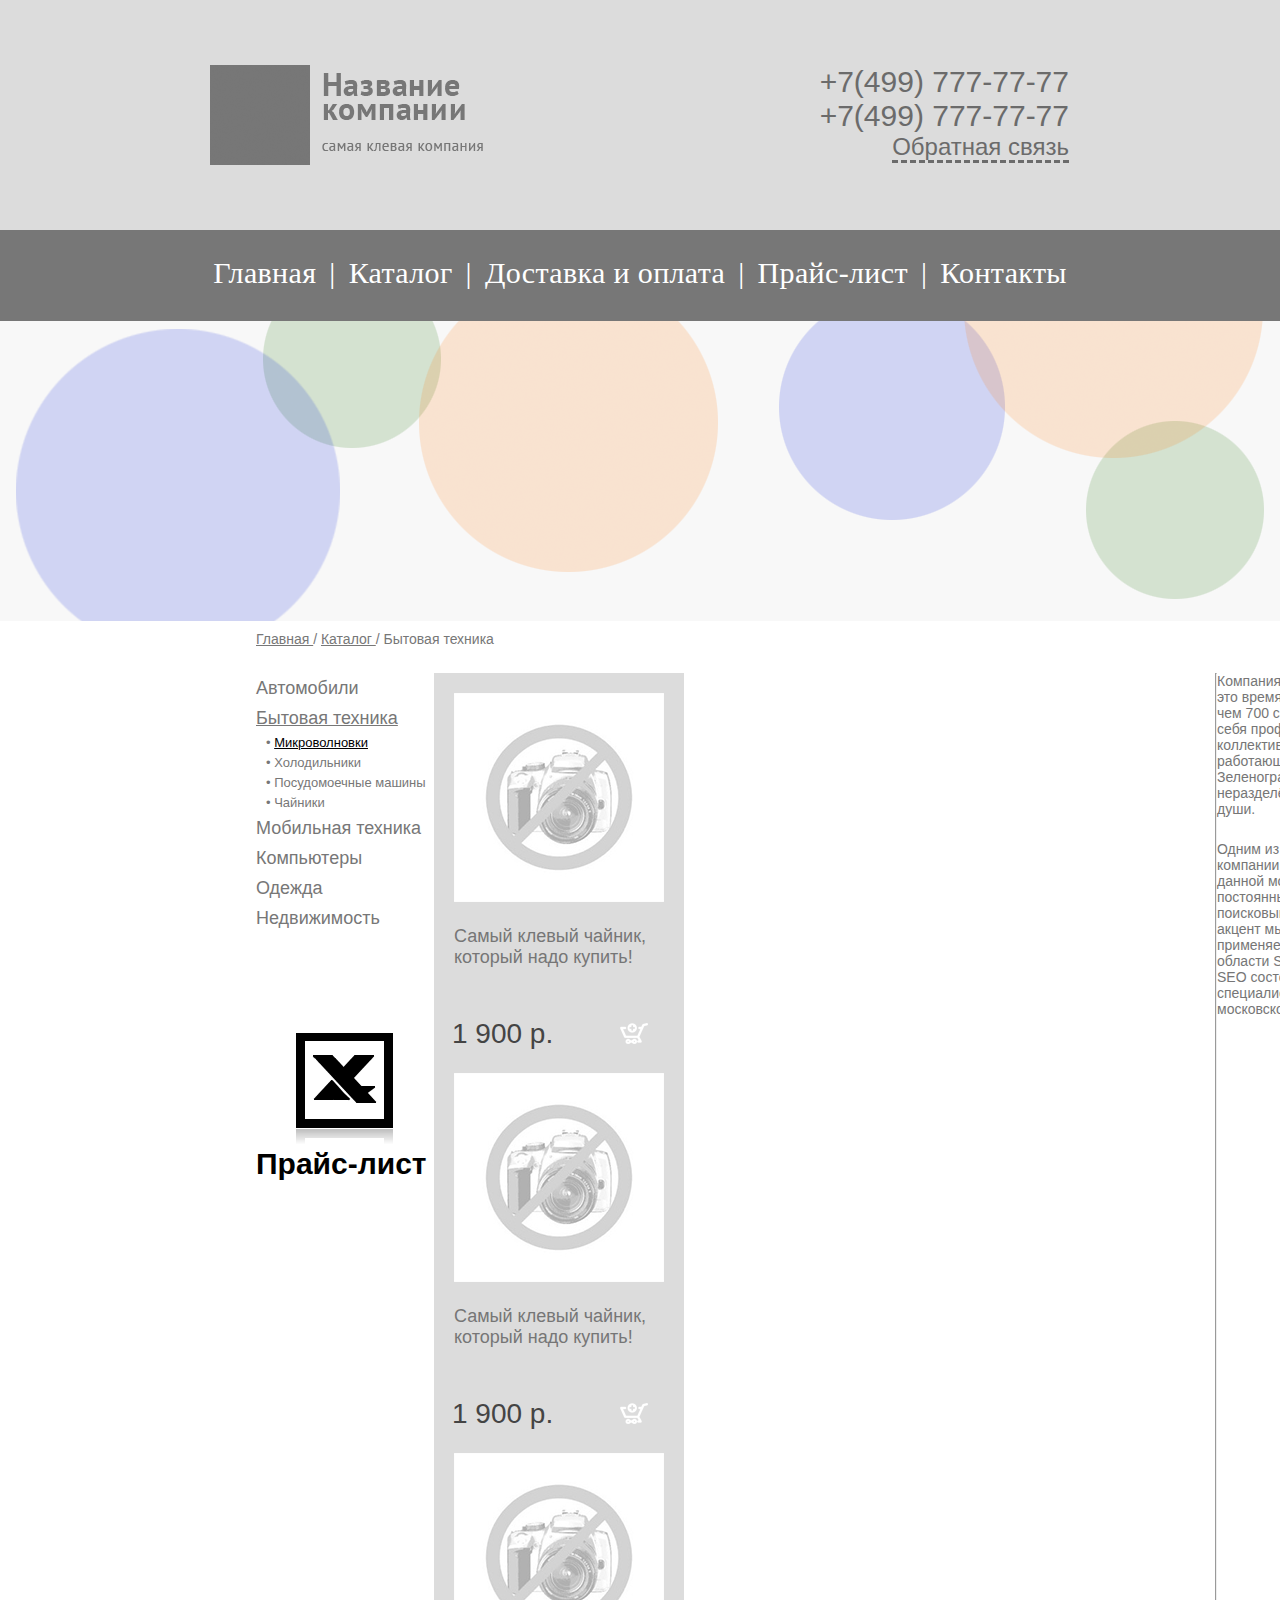
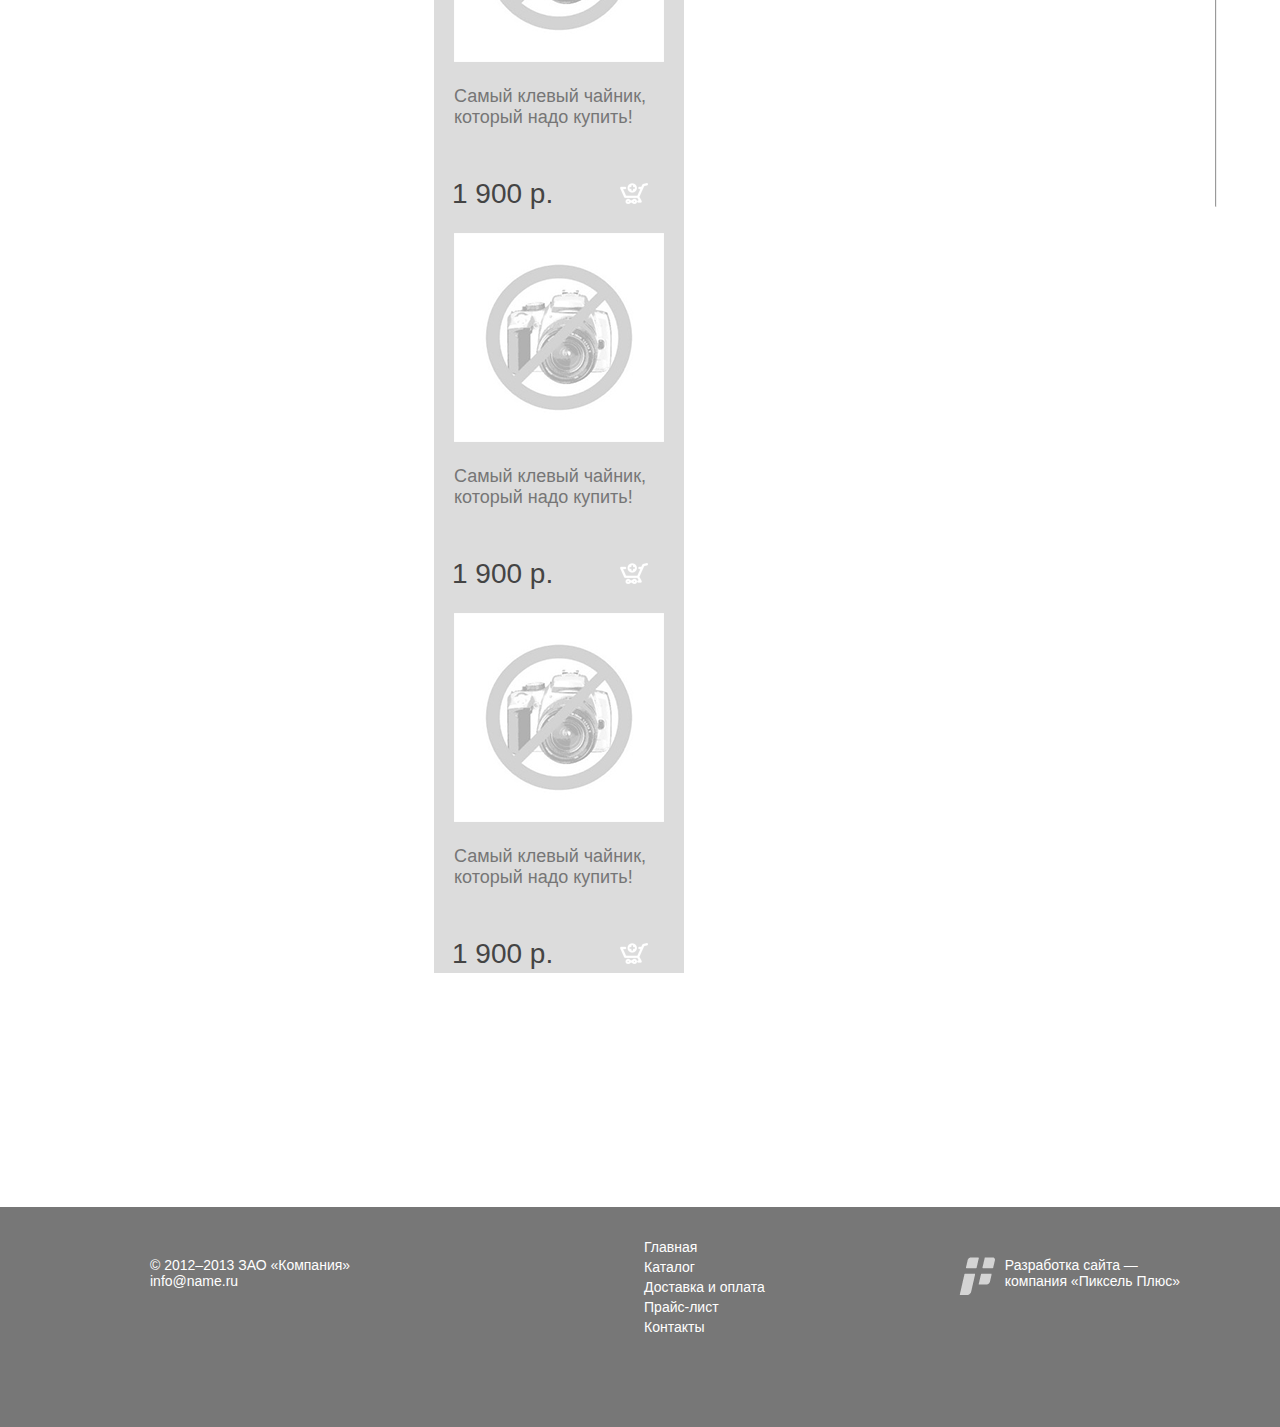
<file: 3/index.html>
<!DOCTYPE html>
<html>
    <head>
        <meta charset="UTF-8">
        <link rel="stylesheet" href="assets/css/style.css">
    </head>
    <body>
        <div class="wrapper">
            <div class="header_block">
                <header class="header">
                    <div class="logo">
                        <img src="assets/image/logo.png" alt="logo" width="273" height="100">
                    </div>
                    <div class="numbers">
                        <ul class="uli">
                            <li>+7(499) 777-77-77</li>
                            <li>+7(499) 777-77-77</li>
                        </ul>
                        <div class="feedback">
                            <a href="#popup" class="popup_link">Обратная связь</a>
                       </div>
                    </div>
                </header>
            </div>
            <menu class="nav">
                <div class="navigation">
                    <ul class="ul">
                        <li class="forMargin"><a class="decoration" href="#">Главная</a></li>
                        <li style="color: #ffffff"> | </li>
                        <li class="forMargin"><a class="decoration" href="#">Каталог</a></li>
                        <li style="color: #ffffff"> | </li>
                        <li class="forMargin"><a class="decoration" href="#">Доставка и оплата</a></li>
                        <li style="color: #ffffff"> | </li>
                        <li class="forMargin"><a class="decoration" href="#">Прайс-лист</a></li>
                        <li style="color: #ffffff"> | </li>
                        <li class="forMargin"><a class="decoration" href="#">Контакты</a></li>
                    </ul>
                </div>
            </menu>
            <slider>
                <div class="slider">
                    <img src="assets/image/slider.png" alt="slider" width="100%">
                </div>
            </slider>
            <div class="part">
                <a href="#">Главная  </a><a>/</a>
                <a href="#">Каталог  </a><a>/</a>
                <a href="#" class="decoration">Бытовая техника</a>
            </div>
            <div class="main">
                <div class="left_main_block">
                    <div class="catalogs">
                        <ul>
                            <li class="lis"><a class="as" href="#">Автомобили</a></li>
                            <li class="lis"><a class="asc" href="#">Бытовая техника</a></li>
                                <div class="lic">
                                    <ul>
                                        <li class="lis">• <a class="asi" href="#">Микроволновки</a></li>
                                        <li class="lis">• <a class="as" href="#">Холодильники</a></li>
                                        <li class="lis">• <a class="as" href="#">Посудомоечные машины</a></li>
                                        <li class="lis">• <a class="as" href="#">Чайники</a></li>
                                    </ul>
                                </div>
                            <li class="lis"><a class="as" href="#">Мобильная техника</a></li>
                            <li class="lis"><a class="as" href="#">Компьютеры</a></li>
                            <li class="lis"><a class="as" href="#">Одежда</a></li>
                            <li class="lis"><a class="as" href="#">Недвижимость</a></li>
                        </ul>
                    </div>
                    <div class="left_buttom_block">
                        <div class="leftimg">
                            <img src="assets/image/MS - EXCEL.png" alt="MS">
                        </div>
                        <p><b>Прайс-лист</b></p>
                    </div>
                </div>
                <div class="main_middle">
                    <div class="center_main_block">
                        <span class="block">
                            <div class="blockimg">
                                <img src="assets/image/nophoto.png" alt="nophoto">
                                <p>Самый клевый чайник, который надо купить!</p>
                            </div>
                            <div class="blockshop">
                                <p class="pis">1 900 р.</p>
                                <a class="mypis" href="#"><img src="assets/image/addtobasket_min.png" alt="addtobasket"></a>
                            </div>
                        </span>
                    </div>
                    <div class="center_main_block">
                        <span class="block">
                            <div class="blockimg">
                                <img src="assets/image/nophoto.png" alt="nophoto">
                                <p>Самый клевый чайник, который надо купить!</p>
                            </div>
                            <div class="blockshop">
                                <p class="pis">1 900 р.</p>
                                <a class="mypis" href="#"><img src="assets/image/addtobasket_min.png" alt="addtobasket"></a>
                            </div>
                        </span>
                    </div>
                    <div class="center_main_block">
                        <span class="block">
                            <div class="blockimg">
                                <img src="assets/image/nophoto.png" alt="nophoto">
                                <p>Самый клевый чайник, который надо купить!</p>
                            </div>
                            <div class="blockshop">
                                <p class="pis">1 900 р.</p>
                                <a class="mypis" href="#"><img src="assets/image/addtobasket_min.png" alt="addtobasket"></a>
                            </div>
                        </span>
                    </div>
                    <div class="center_main_block">
                        <span class="block">
                            <div class="blockimg">
                                <img src="assets/image/nophoto.png" alt="nophoto">
                                <p>Самый клевый чайник, который надо купить!</p>
                            </div>
                            <div class="blockshop">
                                <p class="pis">1 900 р.</p>
                                <a class="mypis" href="#"><img src="assets/image/addtobasket_min.png" alt="addtobasket"></a>
                            </div>
                        </span>
                    </div>
                    <div class="center_main_block">
                        <span class="block">
                            <div class="blockimg">
                                <img src="assets/image/nophoto.png" alt="nophoto">
                                <p>Самый клевый чайник, который надо купить!</p>
                            </div>
                            <div class="blockshop">
                                <p class="pis">1 900 р.</p>
                                <a class="mypis" href="#"><img src="assets/image/addtobasket_min.png" alt="addtobasket"></a>
                            </div>
                        </span>
                    </div>
                </div>
                <hr>
                <div class="main_buttom_blocks">
                    <div class="first_buttom_block">
                        <p>Компания «Пиксель Плюс» существует более 6 лет, за это время мы принимали участие в разработке более чем 700 сайтов, поэтому можем уверенно называть себя профессионалами. На данный момент наш коллектив состоит из более чем 30 сотрудников работающих в двух офисах в Москве и Зеленограде.характерные для этого жанра мотивы: неразделённой любви, ухода молодости, угасания души.</p>
                    </div>
                    <div class="second_buttom_block">
                        <p>Одним из основных направлений работ нашей компании является поисковое продвижение сайтов, на данной момент мы работаем с более чем 150 постоянными клиентами по более чем 11 000 поисковым запросам. При этом в работе основной акцент мы делаем на качестве работ, а так же применяем собственные уникальные разработки в области SEO продвижения. На данный момент отдел SEO состоит из 9 человек под руководством ведущего специалиста, преимущественно работающих в нашем московском офисе.</p>
                    </div>
                </div>










































            </div>
            <footer class="footer">
                <div class="company">
                    <p>© 2012–2013 ЗАО «Компания» <br>info@name.ru</p>
                </div>
                <div class="catalog">
                    <ul class="ul">
                        <li><a class="decoration" href="#">Главная</a></li>
                        <li><a class="decoration" href="#">Каталог</a></li>
                        <li><a class="decoration" href="#">Доставка и оплата</a></li>
                        <li><a class="decoration" href="#">Прайс-лист</a></li>
                        <li><a class="decoration" href="#">Контакты</a></li>
                    </ul>
                </div>
                <div class="footerright">
                    <div class="imglogo">
                        <img src="assets/image/company.png" alt="">
                    </div>
                    <div class="com">
                        <p>Разработка сайта — <br>компания «Пиксель Плюс»</p>
                    </div>
                </div>
            </footer>
            <div id="popup" class="popup">
                <div class="forClose">
                 <a href="#" class="popup_close">
                    <div class="close">
                        <div class="firstLine">|</div>
                        <div class="secondLine">|</div>
                    </div>
                </a>
                <div id="popup_body" class="popup_body">
                    <div class="poput_content">
                        <div class="popup_text">
                            <form class="form" method="POST" action="#">
                                <div class="popup_title">Обратная связь</div>
                                <div class="ur">Ваше имя*</div>
                                <input minlength="2" maxlength="20" required class="input_name" type="text" autocomplete="on" pattern="[а-яА-ЯёЁa-zA-Z' ']+$" placeholder="Поле обязательно для заполнения">
                                <div class="ur">Телефон*</div>
                                <input minlength="10" maxlength="13"required class="input_number" type="text" autocomplete="on" pattern="[0-9]{10,13}" placeholder="Поле обязательно для заполнения">
                                <div class="ur">Email*</div>
                                <input required class="input_mail" type="email" autocomplete="on" placeholder="Поле обязательно для заполнения">
                                <div class="ur">Сообщение</div>
                                <textarea class="textarea"></textarea>
                                <div class="submit">
                                <button class="knopka" type="submit">Отправить</button>
                                </div>
                            </form>
                        </div>
                    </div>
                </div>
                </div>
            </div>
        </div>
    </body>
</html>
</file>
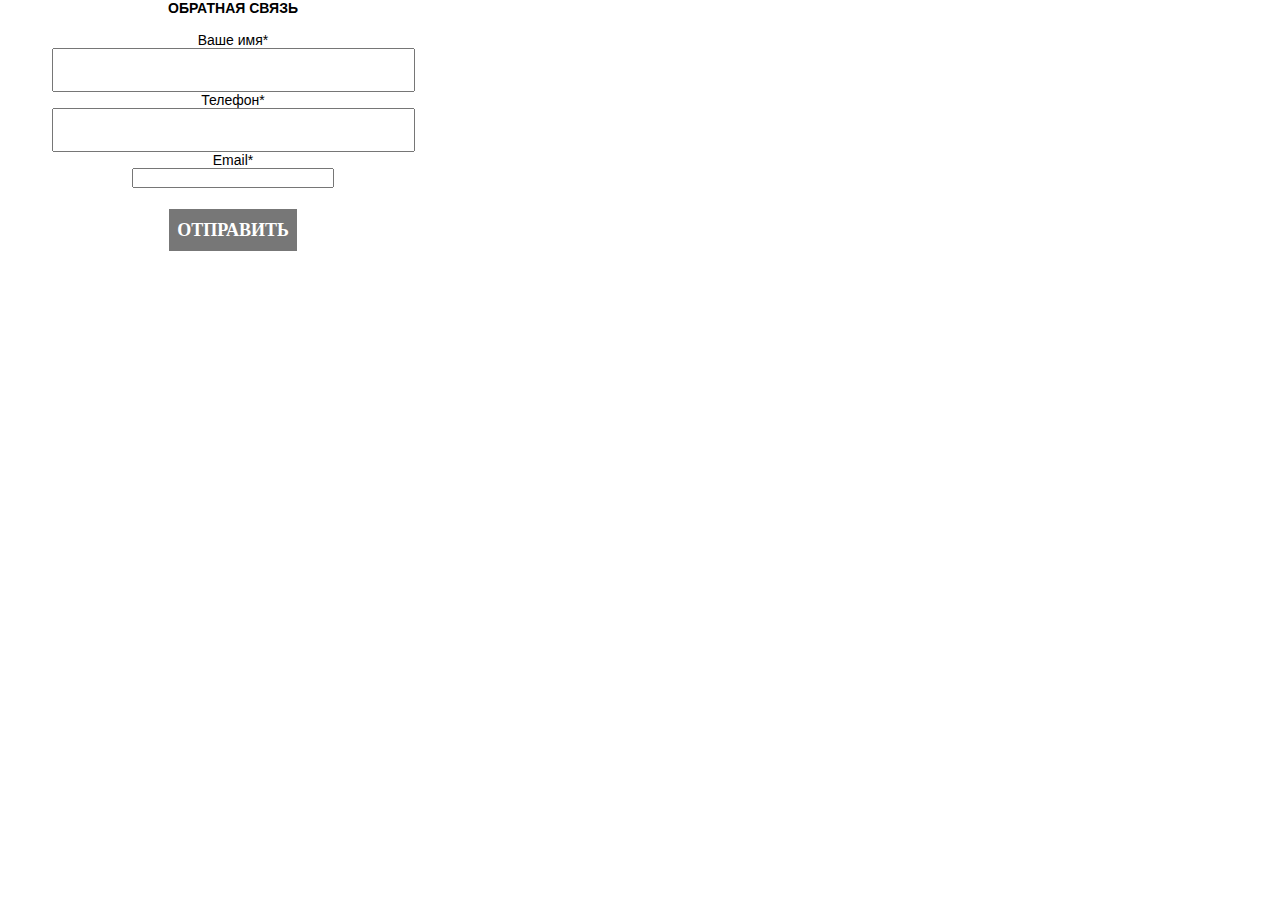
<file: 3/feedback.html>
<!DOCTYPE html>

<html>

    <head>
        <meta charset="UTF-8">
        <link rel="stylesheet" href="assets/css/style.css">
    </head>

    <div class="feedback">
        <form class="form" method="POST" action="#">
            <p><b>ОБРАТНАЯ СВЯЗЬ</b></p><br>
            <p>Ваше имя*</p>
            <input minlength="2" maxlength="20" required class="input_name" type="text" autocomplete="on" pattern="[а-яА-ЯёЁa-zA-Z' ']+$" placeholder="Поле обязательно для заполнения">
            <p>Телефон*</p>
            <input minlength="10" maxlength="13" required class="input_number" type="text" autocomplete="on" pattern="[а-яА-ЯёЁa-zA-Z' ']+$" placeholder="Поле обязательно для заполнения">
            <p>Email*</p>
            <input required class="input_email" type="text" autocomplete="on" pattern="[а-яА-ЯёЁa-zA-Z' ']+$" placeholder="Поле обязательно для заполнения">
            <button class="knopka" type="submit">Отправить</button>
        </form>
    </div>

</html>
</file>
<file: 3/assets/css/style.css>
* {
    margin: 0;
    padding: 0;
    /*box-sizing: border-box; */
}

body {
    width: 100%;
    height: 100%;
    font-family: sans-serif;
    font-size: 14px;
    /*line-height: 22px;*/
    font-weight: 400;
    display: block;
    flex-direction: column;
}


.wrapper {
    display: flex;
    flex-direction: column;
    max-width: 100%;
}

.header_block {
    width: 100%;
    height: 230px;
    background-color: #dcdcdc;
}

.header {
    padding-left: 210px;
    padding-top: 65px;
    padding-right: 211px;
    display: flex;
    justify-content: space-between;
    flex-direction:row;
    padding-bottom: 22px;
}

.numbers {
    display: flex;
    align-items: flex-end;
    width: 256px;
    height: 81px;
    justify-content: space-between;
    flex-direction: column;
}

.numbers ul {
    color:#6b6b6b;
    font-size: 30px;
    list-style-type: none;
    line-height: normal;
}

.nav {
    background-color: #777777;
    width: 100%;
    height: 91px;
    text-align: center;
    justify-content: center;
    align-items: center;
}

li {
    display: list-item;
    text-align: -webkit-match-parent;
}

.decoration{
    color: #ffffff;
    text-decoration: none;
}

.forMargin {
    margin: 0 0;
    padding: 0 13px;
    white-space: nowrap;
    color: #fff;
}

.slider {
    height: 300px;
    width: 100%;  
    display:flex;
    background-color: #f8f8f8;
    align-items: flex-end;
    justify-content: center;
    overflow: hidden;
}

.slider img {
    width:1248px;
    height: 462px;
}

.a {
    text-decoration: none;
    border-bottom: 3px dashed;
    font-size: 22px;
    align-items: flex-end;
}

.navigation ul {
    justify-content: center;
    display: flex;
    font-family: "PT sans";
    letter-spacing: 0.35px;
    align-items: center;
    font-size: 30px;
    list-style-type: none;
    padding-top: 26px;
}

.ul a {
    text-decoration: none;
    background-image: linear-gradient(currentColor, currentColor);
    background-position: 0% 100%;
    background-repeat: no-repeat;
    background-size: 0% 2px;
    transition: background-size .3s;
}

.ul a:hover {
    background-size: 100% 2px;
}

.main {
    display: flex;
    /*flex-direction: column;
    justify-content: space-between;*/
    margin-left: 20%;
    margin-top: 26px;
    margin-right: 20%;
    width: 980px;
    height: 1134px;
  }

.footer {
    background-color: #777777;
    display: flex;
    width: 100%;
    height: 220px;
    flex: 0 0 auto;
    margin-top: 1000px;
    font-style: "PT Sans";
    color: #ffffff;
    justify-content: space-between;
    font-size: 14px;
}

.company {
    display: flex;
    padding-top: 50px;
    padding-left: 150px;

}


.catalog ul{
    justify-content: center;
    list-style-type: none;
    padding-top: 30px;
    line-height: 20px;
    padding-left: 100px;
}

.imglogo {
    padding-top: 50px;
    padding-right: 10px;
}

.com {
    padding-top: 50px;
    padding-right: 100px;
}

.footerright {
    display: flex;
    justify-content: baseline;
}

.form{
    width: 466px;
    height: 578px;
}

.input_name{
    width: 339px;
    height: 40px;
}

.input_number{
    width: 339px;
    height: 40px;
    
}

.input_mail{
    width: 339px;
    height: 40px;
}

.textarea{
    width: 339px;
    height: 140px;
}

.popup{
    position: fixed;
    width: 100%;
    height: 100%;
    background-color: rgba(0, 0, 0, 0.5);
    top: 0;
    left: 0;
    z-index: 3000;
    display: flex;
    justify-content: center;
    align-items: center;
    opacity: 0;
    visibility: hidden;
}

.knopka{
    background-color: #777777;
    width: 128px;
    height: 42px;
    border:0;
    color: #ffffff;
    font-family: "PT Sans";
    font-size: 18px;
    font-weight: 700;
    font-style: normal;
    letter-spacing: normal;
    line-height: normal;
    text-align: left;
    text-transform: uppercase;
    display: flex;
    justify-content: center;
    align-items: center;
    margin-top: 21px;
}

.ur{
    color: #535353;
    font-family: "PT Sans";
    font-size: 14px;
    font-weight: 400;
    font-style: normal;
    letter-spacing: normal;
    line-height: normal;
    text-align: left;
    margin-top: 20px;

}

.popup_title{
    color: #535353;
    font-family: "PT Sans";
    font-size: 24px;
    font-weight: 700;
    font-style: normal;
    letter-spacing: normal;
    line-height: normal;
    text-align: left;
    text-transform: uppercase;
    margin-top:35px;
}

.form{
    display:flex;
    align-items: center;
    flex-direction: column;
}

input{
    padding:0;
}

.popup_body{
    width: 466px;
    height: 578px;
    background-color: #ffffff;
    margin-top: 27px;
    margin-left: 27px;
}

.popup:target{
    opacity: 1;
    transition:opacity 500ms;
    visibility: visible;
}
input::-webkit-outer-spin-button,
input::-webkit-inner-spin-button {
    -webkit-appearance: none;
}

.close{
    width: 27px;
    height: 27px;
    background-color: #777777;
    position: absolute;
    margin-left: 493px;
    display: flex;
}

.forClose{
    height: 632px;
    width: 520px;
}

textarea{
    resize: none;
}

.firstLine{
    font-size: 21px;
    margin-left: 11px;
    padding: 0;
    transform: rotate(45deg);
}

.secondLine{
    font-size: 21px;
    padding: 0;
    transform: rotate(-45deg);
    margin-left: -4px;
}

input::placeholder{
    padding:0 10px;
    color: #fff;
}

input:focus{
    box-shadow: inset 0 0 13px rgba(228, 106, 106, 0.75);
    border: 1px solid #ff8383;
}

input:focus::placeholder{
    color: #dc7f7f;
    font-family: "PT Sans";
    font-size: 14px;
    font-style: italic;
    letter-spacing: normal;
    line-height: normal;
    text-align: left;
}

.margin{
    flex: 1 0 auto;
}

#footer{
    flex: 0 0 auto;
}

input{
    padding: 0 10px;
    color: #535353;
    font-family: "PT Sans";
    font-size: 14px;
    font-weight: 400;
    font-style: normal;
    letter-spacing: normal;
    line-height: normal;
}

textarea{
    padding: 0 10px;
    color: #535353;
    font-family: "PT Sans";
    font-size: 14px;
    font-weight: 400;
    font-style: normal;
    letter-spacing: normal;
    line-height: normal;
    padding: 0 10px;
}

.feedback a{
    color: #6b6b6b;
    border-bottom: 3px dashed;
    text-decoration: none;
    font-size: 24px;
}

.part {
    margin-left: 20%;
    margin-top: 10px;
}

.part a {
    color:#777777;
    font-size: 14px;
}

.left_main_block {
    display: flex;
    justify-content: space-between;
    flex-direction: column;
    width: 178px;
    height: 508px;
}

.lic {
    margin-left: 10px;
    font-size: 13px;
    line-height: 20px;
}

.lis {
    list-style-type: none;
}

.asi {
    color: black;
}

.asc {
    color: #777777;
}

.as {
    text-decoration: none;
    color: #777777;
}

.catalogs {
    display: flex;
    flex-direction: column;
    justify-content: space-between;
    font-size: 18px;
    color: #777777;
    line-height: 30px;
    height: 254px;
    width: 178px;
}

.left_buttom_block {
    display: flex;
    flex-direction: column;
    justify-content: space-between;
    width: 178px;
}

.leftimg img{
    width: 97px;
    height: 111px;
    margin-left: 40px;
}

.left_buttom_block p {
    font-size: 30px;
    color: black;
}

.center_main_block {
    display: flex;
    flex-direction: row;
    justify-content: space-between;
    width: 781px;
    height: auto;
}

.block {
    display: flex;
    flex-direction: column;
    background-color: #dcdcdc;
    width: 250px;
    height: 380px;
    margin-right: 15px;
}

.block1 {
    display: flex;
    flex-direction: column;
    background-color: #dcdcdc;
    width: 250px;
    height: 380px;
}

.blockimg img {
    margin-left: 20px;
    margin-top: 20px;
    margin-right: 20px;
    width: 210px;
    height: 209px;
}

.blockimg p {
    font-size: 18px;
    color: #767676;
    margin-left: 20px;
    margin-top: 21px;
}

.pis {
    font-size: 28px;
    color: #444444;
    margin-top: 50px;
    margin-left: 18px;
    width: 105px;
}

.mypis { 
    width: 28px;
    height: 21px;
    margin-top: 55px;
    margin-right: 36px;
}

.blockshop {
    display:flex;
    justify-content: space-between;
}

.main_middle {
    display: flex;
    justify-content: space-between;
    flex-direction: column;
    width: 781px;
    height: 1133px;
}

.main_buttom_blocks {
    display: flex;
    flex-direction: column;
    width: 780px;
    height: auto;
}

.first_buttom_block {
    display: flex;
    flex-direction: column;
    font-size: 14px;
    color: #767676;
    width: 371px;
    height: 168px;
}

.second_buttom_block {
    display: flex;
    flex-direction: column;
    font-size: 14px;
    color: #767676;
    width: 368px;
    height: 212px;
}
</file>
